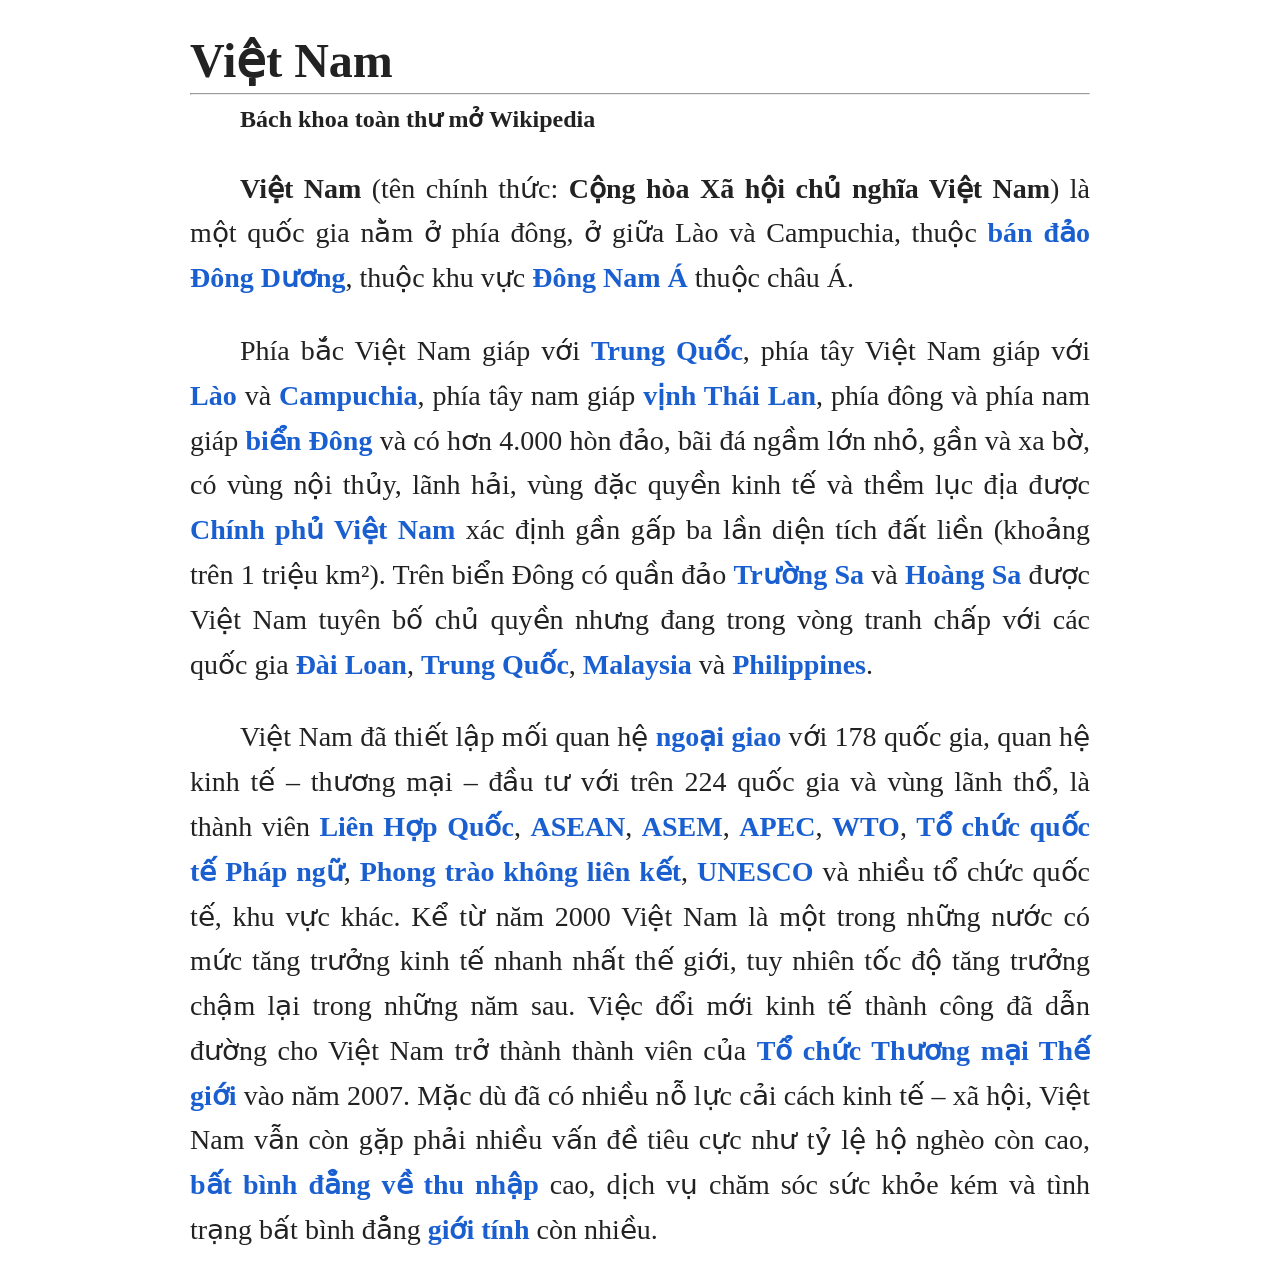
<file: index.html>
<!DOCTYPE html>
<html lang="vi">
<head>
    <meta charset="UTF-8">
    <meta name="viewport" content="width=device-width, initial-scale=1.0">
    <title>Định dạng văn bản với CSS</title>
    <link rel="stylesheet" href="cssIndex.css">

</head>
<body>
<div class="container">
    <h1>Việt Nam</h1>
    <hr>
    <p class="sub-title">Bách khoa toàn thư mở Wikipedia</p>

    <p>
        <span class="bold">Việt Nam</span> (tên chính thức:
        <span class="bold">Cộng hòa Xã hội chủ nghĩa Việt Nam</span>) là một quốc gia nằm
        ở phía đông, ở giữa Lào và Campuchia, thuộc
        <span class="blue">bán đảo Đông Dương</span>, thuộc khu vực
        <span class="blue">Đông Nam Á</span> thuộc châu Á.
    </p>

    <p>
        Phía bắc Việt Nam giáp với <span class="blue">Trung Quốc</span>, phía tây Việt Nam giáp với
        <span class="blue">Lào</span> và <span class="blue">Campuchia</span>, phía tây nam giáp
        <span class="blue">vịnh Thái Lan</span>, phía đông và phía nam giáp
        <span class="blue">biển Đông</span> và có hơn 4.000 hòn đảo, bãi đá ngầm lớn nhỏ, gần và xa bờ,
        có vùng nội thủy, lãnh hải, vùng đặc quyền kinh tế và thềm lục địa được
        <span class="blue">Chính phủ Việt Nam</span> xác định gần gấp ba lần diện tích đất liền
        (khoảng trên 1 triệu km²). Trên biển Đông có quần đảo
        <span class="blue">Trường Sa</span> và <span class="blue">Hoàng Sa</span> được Việt Nam tuyên bố
        chủ quyền nhưng đang trong vòng tranh chấp với các quốc gia
        <span class="blue">Đài Loan</span>, <span class="blue">Trung Quốc</span>,
        <span class="blue">Malaysia</span> và <span class="blue">Philippines</span>.
    </p>

    <p>
        Việt Nam đã thiết lập mối quan hệ <span class="blue">ngoại giao</span> với 178 quốc gia, quan hệ kinh tế – thương mại –
        đầu tư với trên 224 quốc gia và vùng lãnh thổ, là thành viên
        <span class="blue">Liên Hợp Quốc</span>, <span class="blue">ASEAN</span>,
        <span class="blue">ASEM</span>, <span class="blue">APEC</span>, <span class="blue">WTO</span>,
        <span class="blue">Tổ chức quốc tế Pháp ngữ</span>, <span class="blue">Phong trào không liên kết</span>,
        <span class="blue">UNESCO</span> và nhiều tổ chức quốc tế, khu vực khác.
        Kể từ năm 2000 Việt Nam là một trong những nước có mức tăng trưởng kinh tế nhanh nhất thế giới,
        tuy nhiên tốc độ tăng trưởng chậm lại trong những năm sau. Việc đổi mới kinh tế thành công đã dẫn đường
        cho Việt Nam trở thành thành viên của <span class="blue">Tổ chức Thương mại Thế giới</span> vào năm 2007.
        Mặc dù đã có nhiều nỗ lực cải cách kinh tế – xã hội, Việt Nam vẫn còn gặp phải nhiều vấn đề tiêu cực như
        tỷ lệ hộ nghèo còn cao, <span class="blue">bất bình đẳng về thu nhập</span> cao, dịch vụ chăm sóc sức khỏe kém
        và tình trạng bất bình đẳng <span class="blue">giới tính</span> còn nhiều.
    </p>
</div>
</body>
</html>
</file>
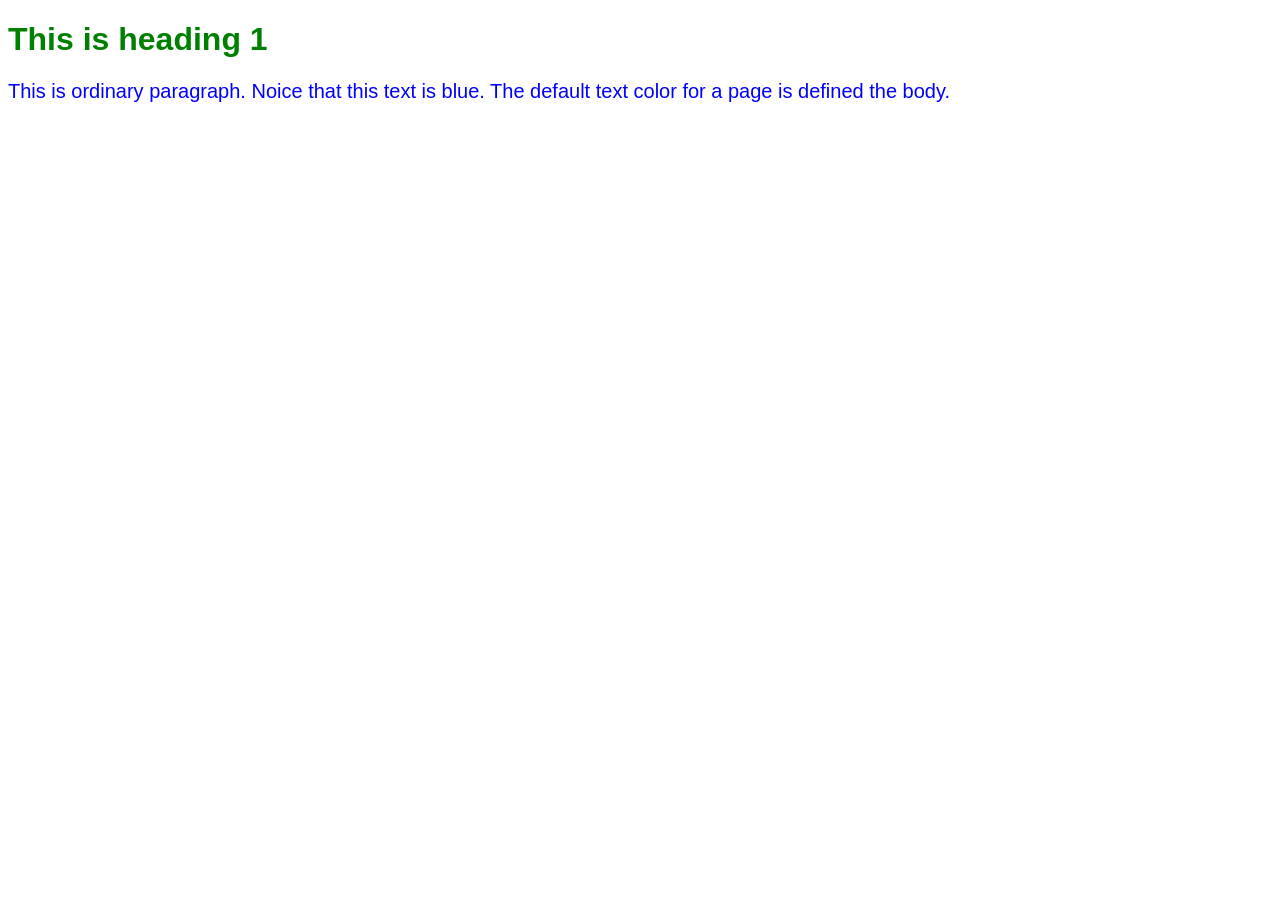
<file: demo.html>
<!DOCTYPE html>
<html lang="en">
<head>
    <meta charset="UTF-8">
    <title>Demo nhúng css</title>
  <link rel="stylesheet" href="css.css">
</head>
<body>
<h1 >This is heading 1</h1>
<p > This is ordinary paragraph. Noice that this text is blue. The default text  color for a page is defined the body.</p>
</body>
</html>
</file>
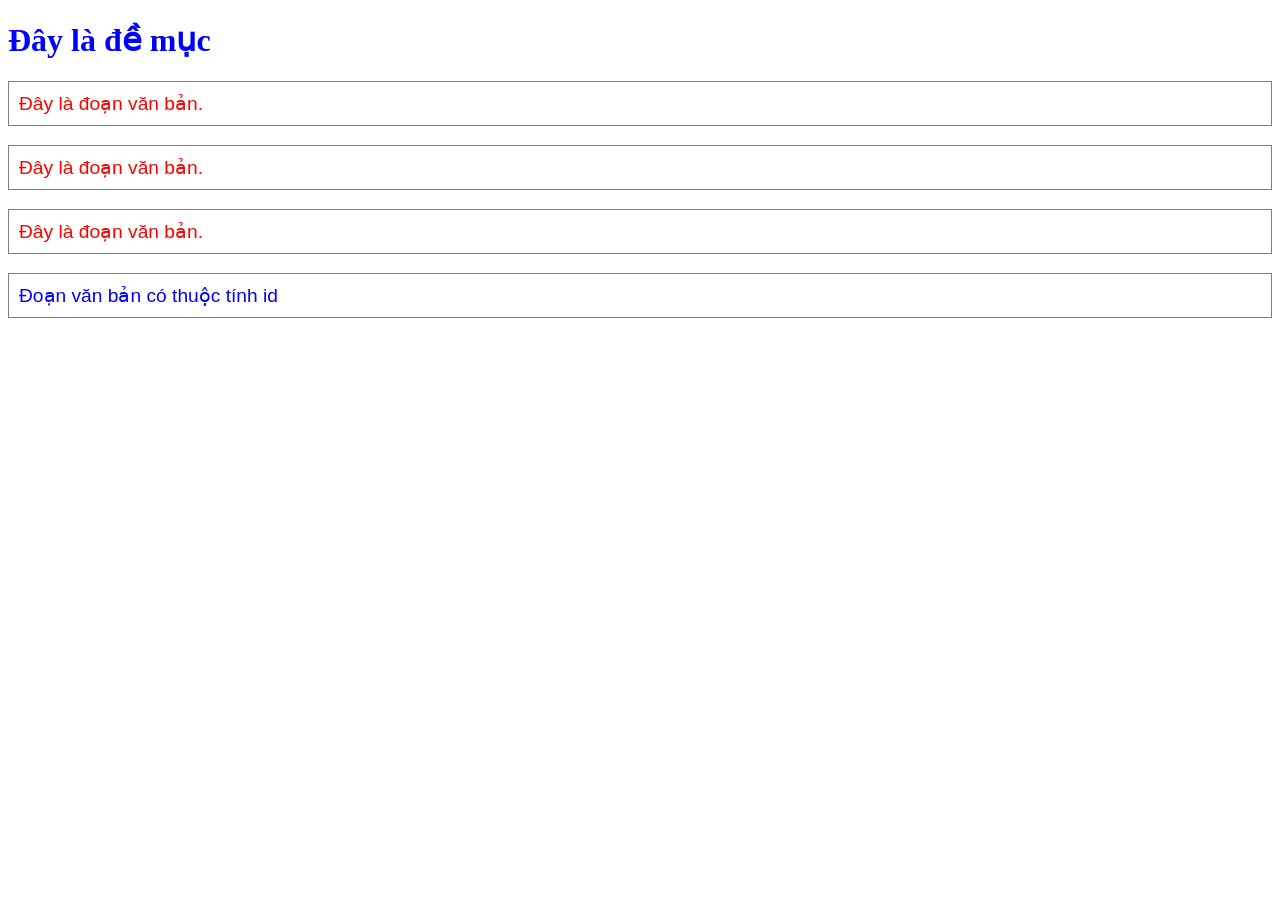
<file: src/demo.html>
<!DOCTYPE html>
<html lang="en">
<head>
    <meta charset="UTF-8">
    <title>Title</title>
    <style>
        h1 {
            color: blue;
            font-family: Tahoma;
            font-size: 200%;

        }

        p {
            color: red;
            font-family: Arial;
            font-size: 120%;
            border: 1px solid grey;
            padding: 10px;
        }
        #element1 {
            color: blue;
        }
    </style>
</head>
<body>

<h1>Đây là đề mục</h1>

<p>Đây là đoạn văn bản.</p>
<p>Đây là đoạn văn bản.</p>
<p>Đây là đoạn văn bản.</p>
<p id="element1">Đoạn văn bản có thuộc tính id</p>
</body>
</html>
</file>
<file: cssIndex.css>
body {
    font-family: "Times New Roman", serif;
    background-color: white;
    color: #222;
}

.container {
    width: 900px;
    margin: 20px auto;
}

h1 {
    font-size: 48px;
    margin-bottom: 0;
}

hr {
    margin-top: 5px;
    margin-bottom: 5px;
}

.sub-title {
    font-size: 24px;
    font-weight: bold;
    margin-top: 0;
}

p {
    font-size: 28px;
    text-align: justify;
    text-indent: 50px;
    line-height: 1.6;
}

.bold {
    font-weight: bold;
}

.blue {
    color: #1a5fd0;
    font-weight: bold;
}
</file>
<file: css.css>
body {
    color: blue;
    font-family: Arial, sans-serif;
}

h1 {
    color: green;
}

p {
    font-size: 20px;
}
</file>
